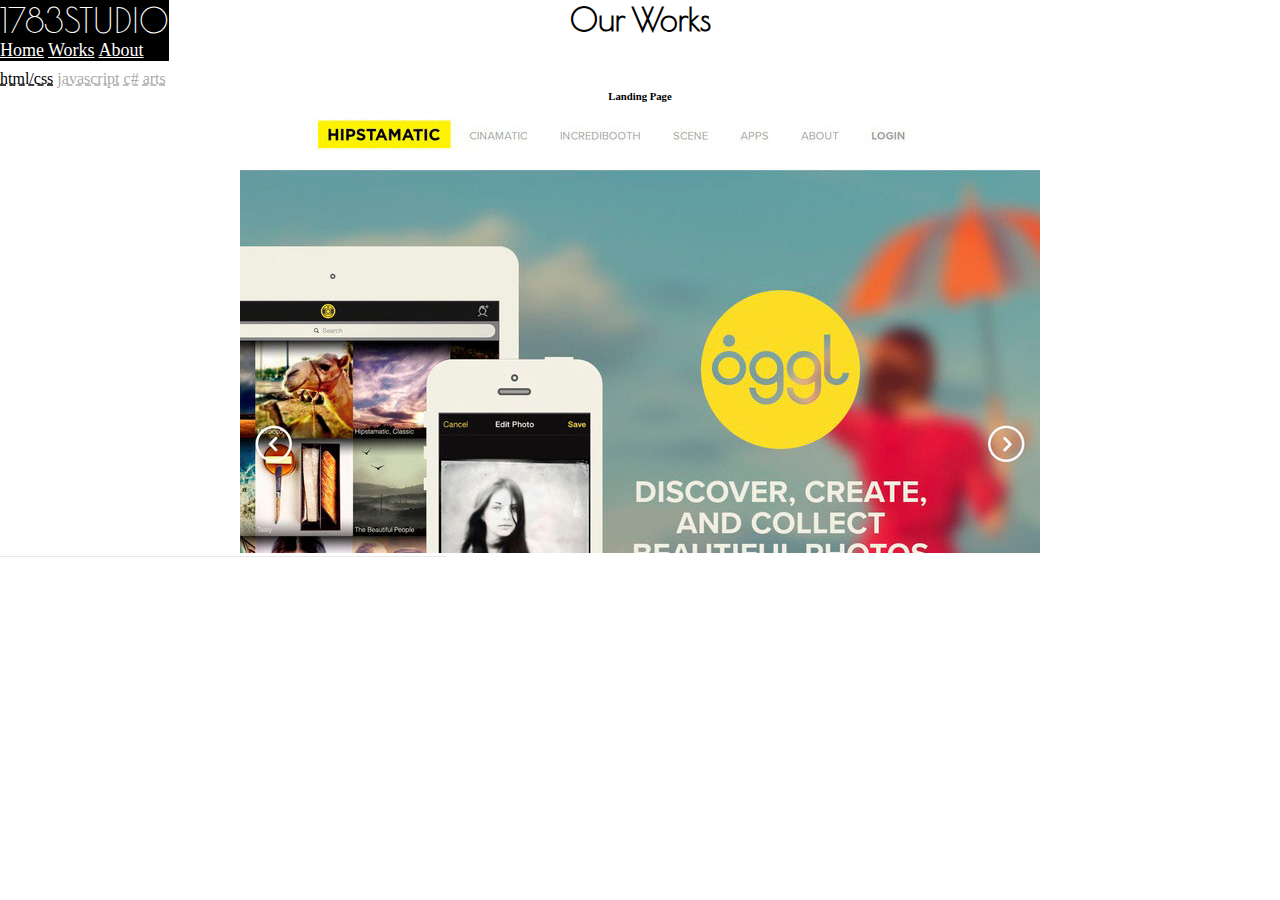
<file: index.html>
<!doctype html>
<!--yooooo-->
<html lang="en">
    <head>
    <!-- Required meta tags -->
        <meta charset="utf-8">
        <meta name="viewport" content="width=device-width, initial-scale=1, shrink-to-fit=no">

        <!-- Bootstrap CSS -->
        <link rel="stylesheet" href="https://stackpath.bootstrapcdn.com/bootstrap/4.1.3/css/bootstrap.min.css" integrity="sha384-MCw98/SFnGE8fJT3GXwEOngsV7Zt27NXFoaoApmYm81iuXoPkFOJwJ8ERdknLPMO" crossorigin="anonymous">

        <!-- My Commit -->
        <link rel="stylesheet" href="style.css">
        <title>Hello, world!</title>

        
    </head>
    <body>
        <header class="container-fluid" id="header">
            <div class="row">
                <div class="logo col-lg-4 offset-lg-2">
                    <span>1783STUDIO</span>
                </div>
                <nav class="nav justify-content-end col-lg-4">
                    <a class="nav-link white active" href="#home">Home</a>
                    <a class="nav-link white" href="#works">Works</a>
                    <a class="nav-link white" href="#">About</a>
                </nav>
            </div>
        </header>
        <section id="home" class="container-fluid h-100">
            <div class="row h-100 justify-content-center align-items-center"></div>
        </section>
        <section id="works" class="container-fluid pt-5 pb-5">
            <div class="container justify-content-center">
                <h1>Our Works</h1>
                <div id="filtr" class="nav justify-content-center mb-3">
                    <a class="nav-link" data-tag="html" href="javascript:void(0)">html/css</a>
                    <a class="nav-link" data-tag="js" href="javascript:void(0)">javascript</a>
                    <a class="nav-link" data-tag="cs" href="javascript:void(0)">c#</a>
                    <a class="nav-link" data-tag="art" href="javascript:void(0)">arts</a>
                </div>
                <div id="all-cards" class="row justify-content-center">
                    <div class="cardwrapper html col-lg-4">
                        <div class="card shadow mb-4">
                            <h6 class="card-header">Landing Page</h6>
                            <img class="card-img-bottom" src="images/1.jpg" alt="Card image cap">
                            <div class="card-body">
                                <p class="card-text">One interessing landing page. I... I don't know what about i'm talking.</p>
                                <span class="card-link">16.08.2018</span>
                                <a href="#" class="card-link">mr.aleks756</a>
                            </div>
                        </div>
                    </div>
                    <div class="cardwrapper js col-lg-4">
                        <div class="card shadow mb-4">
                            <h6 class="card-header">Site</h6>
                            <img class="card-img-bottom" src="images/2.jpg" alt="Card image cap">
                            <div class="card-body">
                                <p class="card-text">Some quick example text to build on the card title and make up the bulk of the card's content.</p>
                                <span class="card-link">22.02.12</span>
                                <a href="#" class="card-link">Autor</a>
                            </div>
                        </div>
                    </div>
                    <div class="cardwrapper art col-lg-4">
                        <div class="card shadow mb-4">
                            <h6 class="card-header">Site</h6>
                            <img class="card-img-bottom" src="images/3.jpg" alt="Card image cap">
                            <div class="card-body">
                                <p class="card-text">Some quick example text to build on the card title and make up the bulk of the card's content.</p>
                                <span class="card-link">22.02.12</span>
                                <a href="#" class="card-link">Autor</a>
                            </div>
                        </div>
                    </div>
                    <div class="cardwrapper cs col-lg-4">
                            <div class="card shadow mb-4">
                                <h6 class="card-header">Coming soon...</h6>
                                <img class="card-img-bottom" src="images/teaser.jpg" alt="Card image cap">
                                <div class="card-body">
                                    <p class="card-text">Now we don't have any c# projects. But not for long)</p>
                                </div>
                            </div>
                        </div>
                </div>
            </div>
        </section>
        <!-- Optional JavaScript -->
        <!-- sjQuery first, then Popper.js, then Bootstrap JS -->
        <script src="https://code.jquery.com/jquery-3.3.1.min.js" integrity="sha256-FgpCb/KJQlLNfOu91ta32o/NMZxltwRo8QtmkMRdAu8=" crossorigin="anonymous"></script>
        <script src="https://cdnjs.cloudflare.com/ajax/libs/popper.js/1.14.3/umd/popper.min.js" integrity="sha384-ZMP7rVo3mIykV+2+9J3UJ46jBk0WLaUAdn689aCwoqbBJiSnjAK/l8WvCWPIPm49" crossorigin="anonymous"></script>
        <script src="https://stackpath.bootstrapcdn.com/bootstrap/4.1.3/js/bootstrap.min.js" integrity="sha384-ChfqqxuZUCnJSK3+MXmPNIyE6ZbWh2IMqE241rYiqJxyMiZ6OW/JmZQ5stwEULTy" crossorigin="anonymous"></script>
        <script>            
            $(function(){
                var tag = "";
                $('#filtr a').click(function(){
                    $('#all-cards').fadeOut(200).delay(100);
                    $('#filtr a').removeClass('active');
                    $(this).addClass('active');
                    tag = $(this).data('tag');
                    $('.cardwrapper').not('.'+tag).delay(250).hide(0);
                    $('.'+tag).delay(250).show(0);
                    $('#all-cards').fadeIn(200);
                })
            })

            window.onscroll = function() {
                var getScr = $(document).scrollTop();
                var Height = $('#home').height() - $('#header').height();
                if (getScr >= Height)
                {
                    $('#header').css('background','#ffffff');
                    $('#header').css('color','#000000');
                    $('#header .nav-link').css('color','#000000');
                    $('.white').addClass('black');
                    $('.black').removeClass('white');
                }
                else {
                    $('#header').css('background','#000000');
                    $('#header').css('color','#ffffff');
                    $('#header .nav-link').css('color','#ffffff');
                    $('.black').addClass('white');
                    $('.white').removeClass('black');
                }
            }

            $(document).ready(function () {
                $('#filtr a:first').trigger('click');
                $("a").click(function () {
                var elementClick = $(this).attr("href");
                var destination = $(elementClick).offset().top;
                $('html').animate({ scrollTop: destination }, 1000);
                return false; 
                });
            });
    </script>

    </body>
</html>
</file>
<file: style.css>
@import url('https://fonts.googleapis.com/css?family=Poiret+One');

*{
    margin: 0;
    padding: 0;
}
html, body{
    height: 100%;
    width: 100%;
}

#header{
    color: #ffffff;
    position: fixed;
    background: #000000;
    transition: all 0.5s;
}
#home {
    background: url(images/background.png);
    background-attachment: fixed;
    background-position: center;
    background-repeat: no-repeat;
    background-size: cover;
}

/* <WORKS> */
    #works{
        background: #ffffff;
        min-height: 100%;
    }
    h1{
        font-family: "Poiret One";
        text-align: center;
        margin-bottom: 1em;
    }
    .card{
        text-align: center;
        position: relative;
        overflow: hidden;
    }
    .card-body{
        position: absolute;
        bottom: 0;
        height: calc(100% - 1.4rem);
        color: #ffffff;
        background: rgba(0, 0, 0, 0.4);
        transform: translateY(100%);
        transition: transform 0.25s ease-in-out;
    }
    .card:hover>.card-body{
        transform: translateY(0);
    }
    .card-header{
        padding: 0.1rem 1rem;
    }

    #filtr .nav-link{
        color: #aaaaaa;
        text-decoration: underline dashed #aaaaaa;
        transition: all 0.5s ease-in-out;
    }
    #filtr .active{
        color: #000000;
        text-decoration: underline dashed #000000;
    }
/* </WORKS> */

/* NAV */
    #header .nav-link{
        height: 100%;
        font-size: 18px;
        -o-transition:.5s;
        -ms-transition:.5s;
        -moz-transition:.5s;
        -webkit-transition:.5s;
        transition: all 0.5s;
        color: #ffffff;
        }

    #header .nav-link:focus{
        border: none;
        outline: none;
    }
    #header .white:hover{
        border-bottom: 4px solid #ffffff;
    }
    #header .black:hover{
        border-bottom: 4px solid #000000;
    }
    #header .logo{
        font-family: 'Poiret One';
        font-size: 34px;
    }
/* NAV */
</file>
